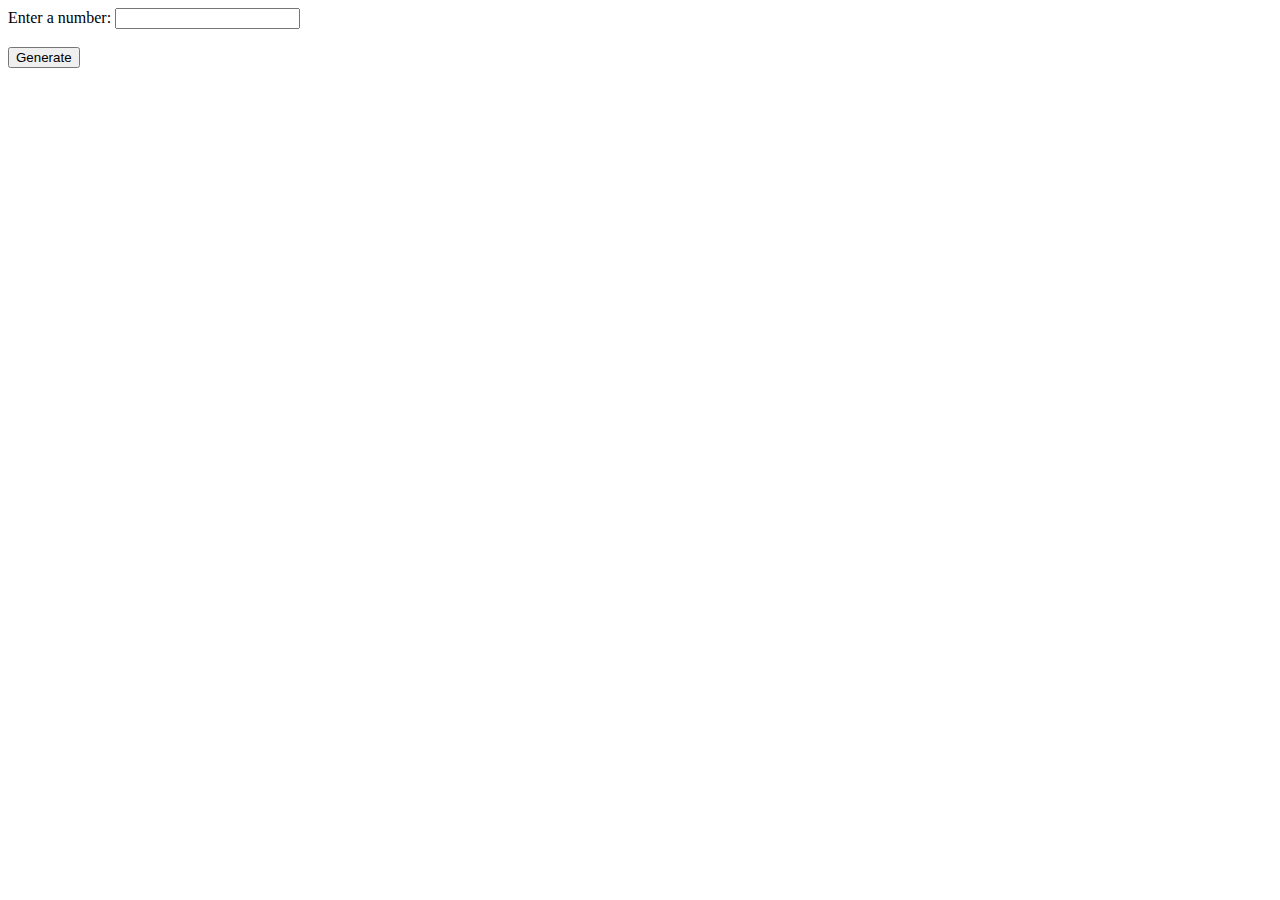
<file: mernstac/Assingment1/index.html>
<!DOCTYPE html>
<html lang="en">
<head>
    <meta charset="UTF-8">
    <meta name="viewport" content="width=device-width, initial-scale=1.0">
    <title>Document</title>
</head>
<body>
        <label for="box">Enter a number:</label>
        <input type="text" id="box"><br><br>
        <button onclick="table()">Generate</button><br>

        <div id="output"></div>
</body>
<script src = "index.js"></script>
</html>
</file>
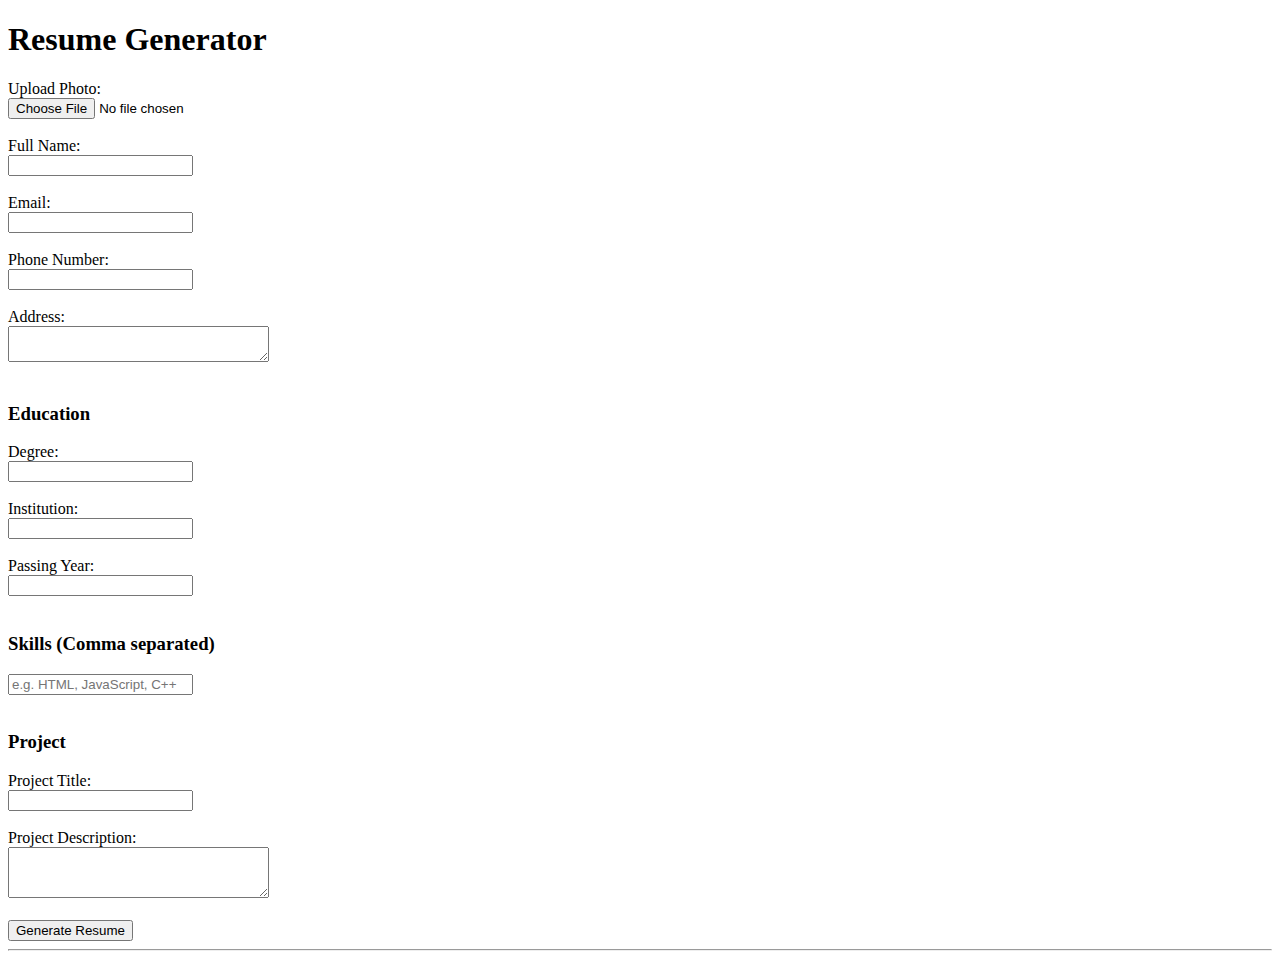
<file: mernstac/Assingment6/index.html>
<!DOCTYPE html>
<html>
<head>
  <title>Resume Generator</title>
</head>
<body>

  <h1>Resume Generator</h1>

  <!-- Form Section -->
  <form id="resumeForm">

    <!-- Upload Photo -->
    <label>Upload Photo:</label><br>
    <input type="file" id="photoInput" accept="image/*"><br><br>

    <!-- Basic Info -->
    <label>Full Name:</label><br>
    <input type="text" id="fullName" required><br><br>

    <label>Email:</label><br>
    <input type="email" id="email" required><br><br>

    <label>Phone Number:</label><br>
    <input type="text" id="phone" required><br><br>

    <label>Address:</label><br>
    <textarea id="address" rows="2" cols="30" required></textarea><br><br>

    <!-- Education -->
    <h3>Education</h3>
    <label>Degree:</label><br>
    <input type="text" id="degree" required><br><br>

    <label>Institution:</label><br>
    <input type="text" id="institution" required><br><br>

    <label>Passing Year:</label><br>
    <input type="text" id="passingYear" required><br><br>

    <!-- Skills -->
    <h3>Skills (Comma separated)</h3>
    <input type="text" id="skills" placeholder="e.g. HTML, JavaScript, C++" required><br><br>

   

    <!-- Projects -->
    <h3>Project</h3>
    <label>Project Title:</label><br>
    <input type="text" id="projectTitle" required><br><br>

    <label>Project Description:</label><br>
    <textarea id="projectDesc" rows="3" cols="30" required></textarea><br><br>

    <button type="button" onclick="generateResume()">Generate Resume</button>
  </form>

  <hr>

  <!-- Resume Display -->
  <div id="resumeOutput">
    <!-- Resume will appear here -->
  </div>


</body>
<script src = "index.js"></script>
</html>
</file>
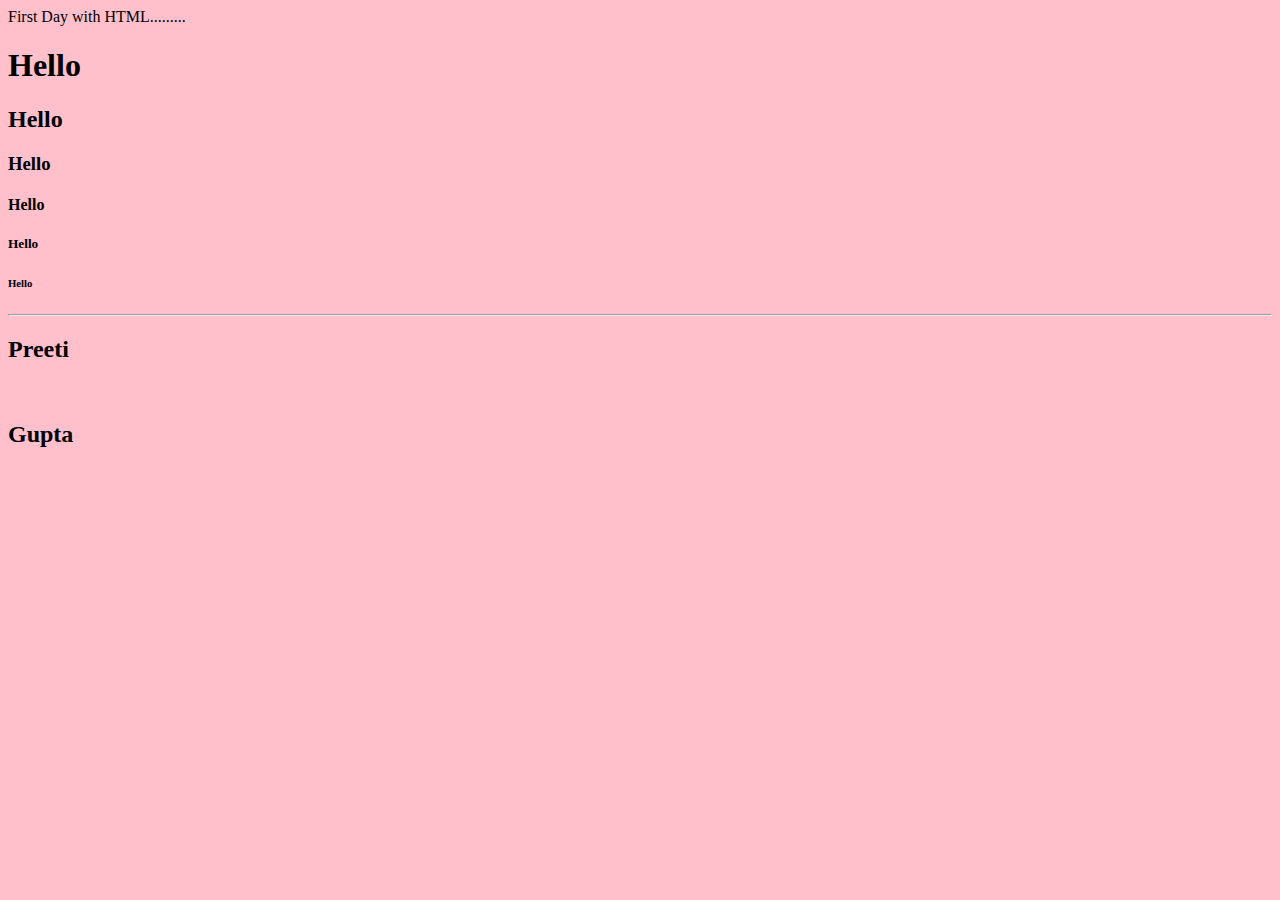
<file: mernstac/Day1.html>
<!DOCTYPE html>
<html lang="en">
<head>
    <meta charset="UTF-8">
    <meta name="viewport" content="width=device-width, initial-scale=1.0">
    <title>DAY-1</title>
</head>
<body bgcolor="pink">
    First Day with HTML.........

    <!--CONTAINER TAG= tags with closing tag-->
    <!--Heading Tags-->
    <h1>Hello</h1>
    <h2>Hello</h2>
    <h3>Hello</h3>
    <h4>Hello</h4>
    <h5>Hello</h5>
    <h6>Hello</h6>

    <!--EMPTY TAG= the tags without closing tag-->
    <hr> <!--Horizontal ruler-->
    <h2>Preeti</h2>
    <br> <!--Next line-->
    <h2>Gupta</h2>
</body>
</html>
</file>
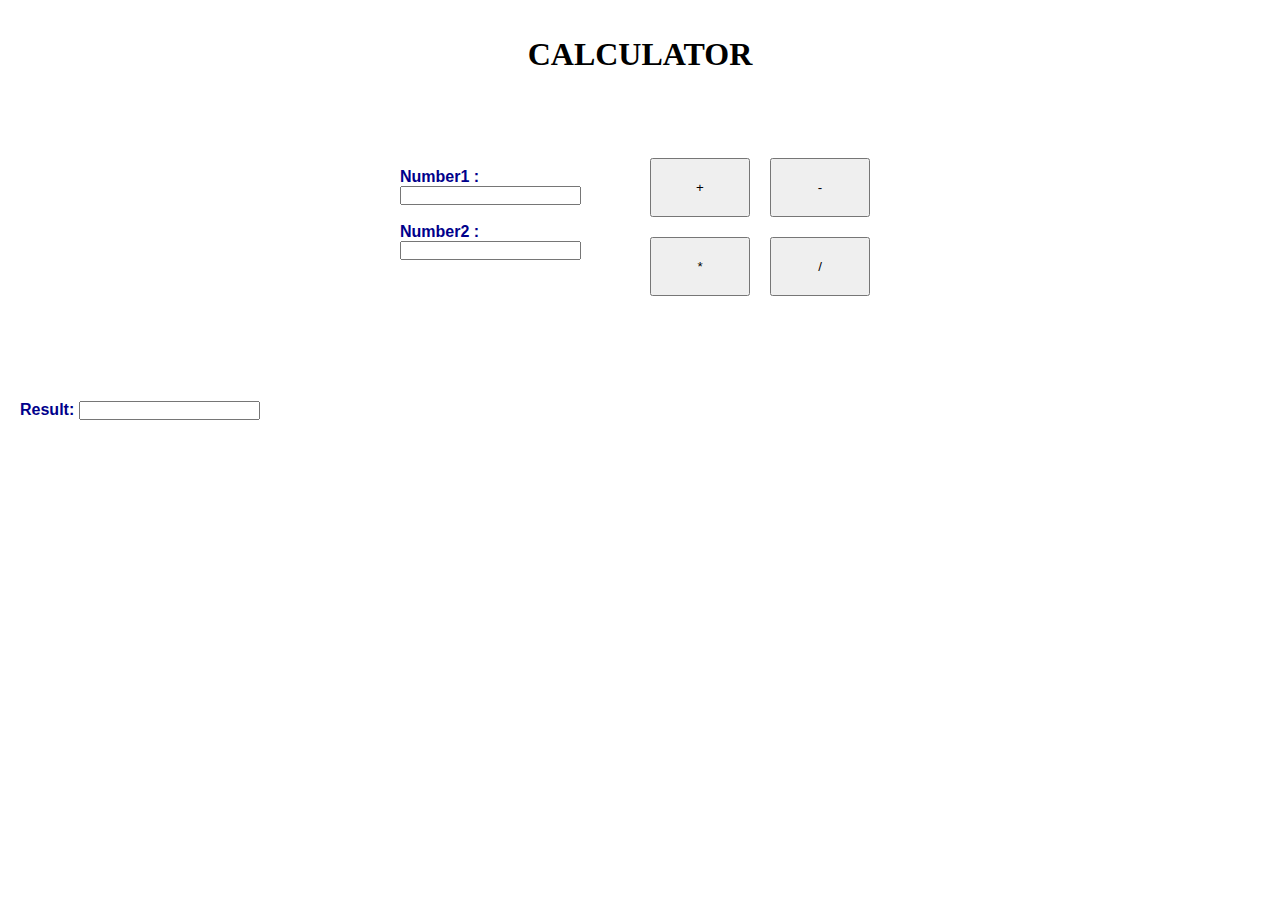
<file: mernstac/Assingment2/calculator.html>
<!DOCTYPE html>
<html lang="en">
<head>
    <meta charset="UTF-8">
    <meta name="viewport" content="width=device-width, initial-scale=1.0">
    <title>Calculator</title>
    <link rel="stylesheet" href="style.css">
</head>
<body>
    <h1>CALCULATOR</h1>
    <div class="main-container">
        <div class="container">
            <label for="num1">Number1 : </label>
            <input type="text" id = "num1"/>
    <br><br>
            <label for="num2">Number2 : </label>
            <input type="text" id="num2"/>
        </div>
        <div id="buttons">
            <button id="add">+</button><button id="subtract">-</button><button id="multiply">*</button><button id="divide">/</button>
        </div>
    </div>
    <div id="outputbox">
        <label for="output">Result: </label>
        <input type="text" id="output">
    </div>
</body>
<script src="index.js"></script>
</html>
</file>
<file: mernstac/Assingment2/style.css>
*{
    margin: 0;
    padding: 0;
}
h1{
    line-height: 12vh;
    text-align: center;
}

.main-container{
    display: flex;
    justify-content: center;
    margin: 20px;
}

.container{
    width: 200px;
    padding: 20px;    
    margin-top: 20px;
}

#buttons{
    display: grid;
    grid-template-columns: auto auto;
    justify-content: center;
    margin:20px;
}

button{
    padding: 20px;
    margin: 10px;
    width: 100px;
}


#outputbox{
    line-height:8;
    margin-left: 20px;
}

label{
    color: darkblue;
    font-weight: bolder;
    font-family: 'Gill Sans', 'Gill Sans MT', Calibri, 'Trebuchet MS', sans-serif;
}
</file>
